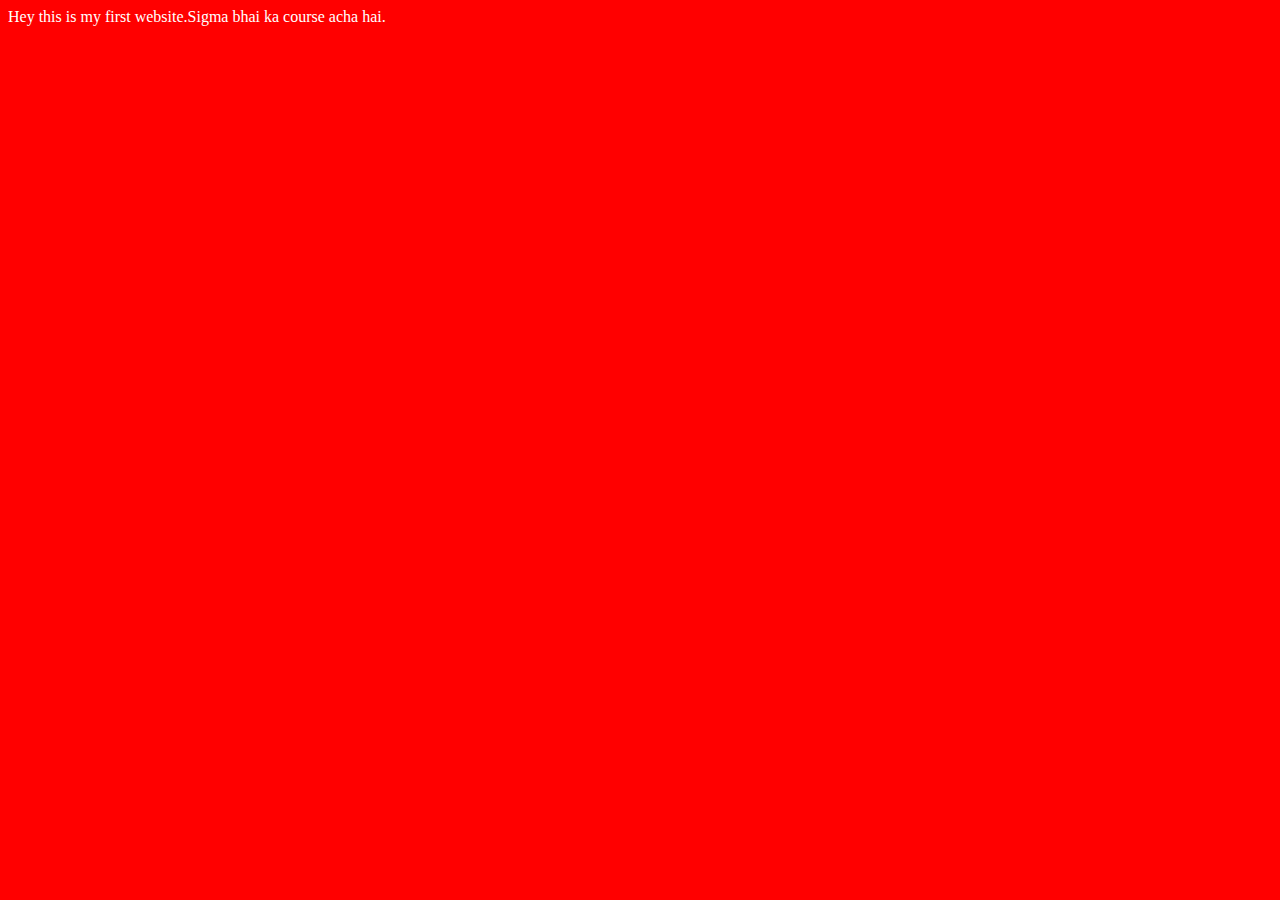
<file: Lect 2/index.html>
<!DOCTYPE html>
<html lang="en">
<head>
    <meta charset="UTF-8">
    <meta name="viewport" content="width=device-width, initial-scale=1.0">
    <title>First Website</title>
    <link rel="stylesheet" href="style.css"
</head>
<body>
   Hey this is my first website.Sigma bhai ka course acha hai.

   <script src="script.js"></script>
   
</body>
</html>
</file>
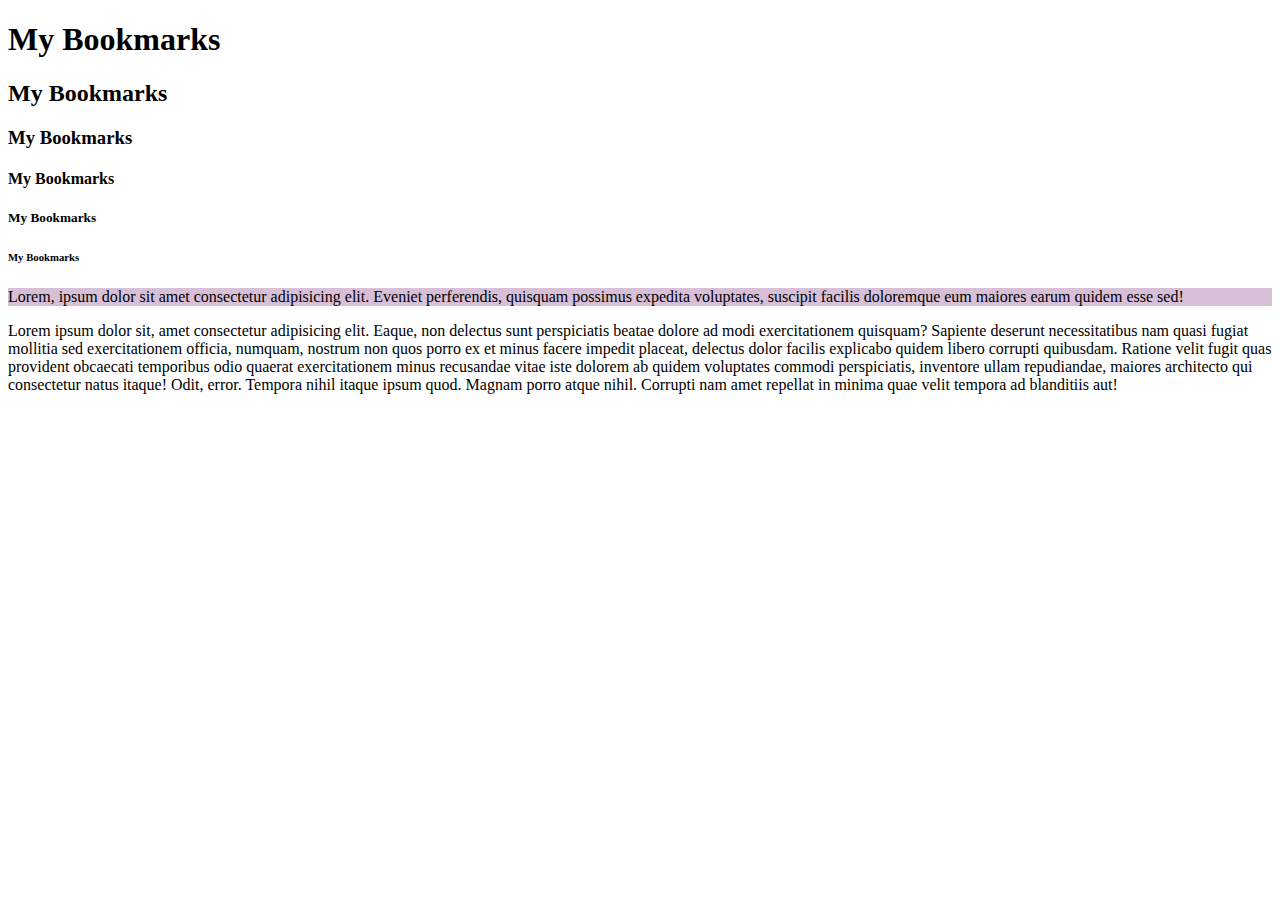
<file: lect4/index.html>
<!DOCTYPE html>
<html lang="en">
<head>
    <meta charset="UTF-8">
    <meta name="viewport" content="width=device-width, initial-scale=1.0">
    <title>My Bookmarks</title>
    <!--<link rel="stylesheet" href="style.css">-->
</head>
<body>
    <h1>My Bookmarks</h1>
    <h2>My Bookmarks</h2>
    <h3>My Bookmarks</h3>
    <h4>My Bookmarks</h4>
    <h5>My Bookmarks</h5>
    <h6>My Bookmarks</h6>

    <P style="background-color: thistle;">Lorem, ipsum dolor sit amet consectetur adipisicing elit. Eveniet perferendis, quisquam possimus expedita voluptates, suscipit facilis doloremque eum maiores earum quidem esse sed!</P>
    <p>Lorem ipsum dolor sit, amet consectetur adipisicing elit. Eaque, non delectus sunt perspiciatis beatae dolore ad modi exercitationem quisquam? Sapiente deserunt necessitatibus nam quasi fugiat mollitia sed exercitationem officia, numquam, nostrum non quos porro ex et minus facere impedit placeat, delectus dolor facilis explicabo quidem libero corrupti quibusdam. Ratione velit fugit quas provident obcaecati temporibus odio quaerat exercitationem minus recusandae vitae iste dolorem ab quidem voluptates commodi perspiciatis, inventore ullam repudiandae, maiores architecto qui consectetur natus itaque! Odit, error. Tempora nihil itaque ipsum quod. Magnam porro atque nihil. Corrupti nam amet repellat in minima quae velit tempora ad blanditiis aut!</p>
</body>
</html>
</file>
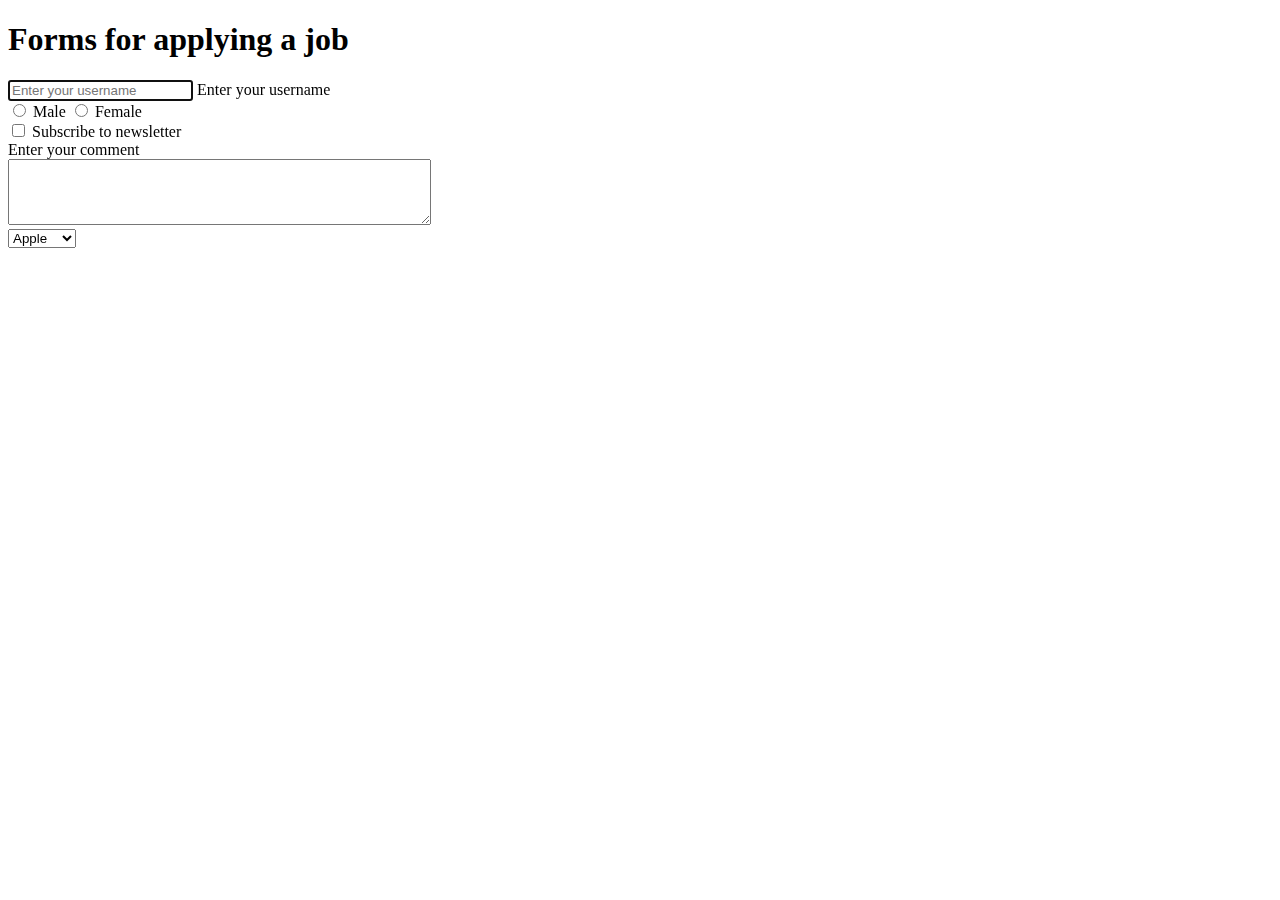
<file: lect7/index.html>
<!DOCTYPE html>
<html lang="en">

<head>
    <meta charset="UTF-8">
    <meta name="viewport" content="width=device-width, initial-scale=1.0">
    <title>Forms</title>
</head>

<body>
    <h1>Forms for applying a job</h1>
    <form action="post">
        <div>
            <input type="text" id="username" name="username" placeholder="Enter your username" autofocus>
            <label for="username">Enter your username</label>
        </div>
        <div>
            <input type="radio" id="male" name="gender" value="male">
            <label for="male">Male</label>
            <input type="radio" id="female" name="gender" value="female">
            <label for="female">Female</label>
        </div>
        <div>
            <input type="checkbox" id="subscribe" name="subscribe" value="yes">
            <label for="subscribe">Subscribe to newsletter</label>
        </div>
        <div>
            <label for="comment">Enter your comment</label>
            <br> <!--not recommended br tag-->
            <textarea id="comment" name="comment" rows="4" cols="50"></textarea>
        </div>
        <div>
            <select name="fruits">
                <option value="apple">Apple</option>
                <option value="banana">Banana</option>
                <option value="cherry">Cherry</option>
            </select>
        </div>
    </form>
</body>

</html>
</file>
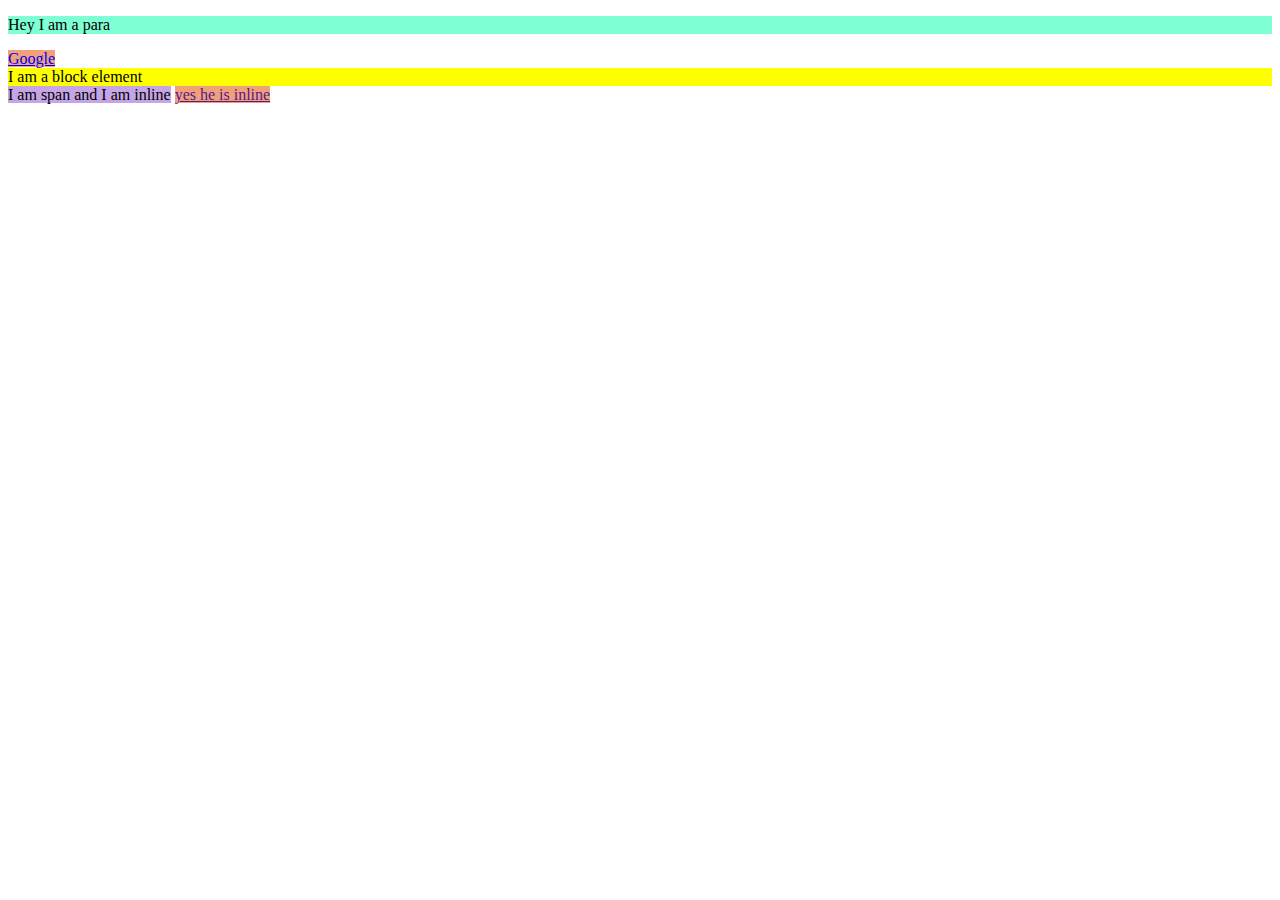
<file: lect8/index.html>
<!DOCTYPE html>
<html lang="en">

<head>
    <meta charset="UTF-8">
    <meta name="viewport" content="width=device-width, initial-scale=1.0">
    <title>Inline and Block Elements - HTML</title>
    <link rel="stylesheet" href="style.css">
</head>

<body>
    <p>Hey I am a para</p>
    <a href="https://google.com">Google</a>
    <div> I am a block element</div>
    <span>I am span and I am inline</span>
    <a href="">yes he is inline</a>

    <!-- Quick Quiz:
    Without using br tag, write a vertically aligned form asking for name, city and pincode of a user.
    Everyone must comment -->

</body>

</html>
</file>
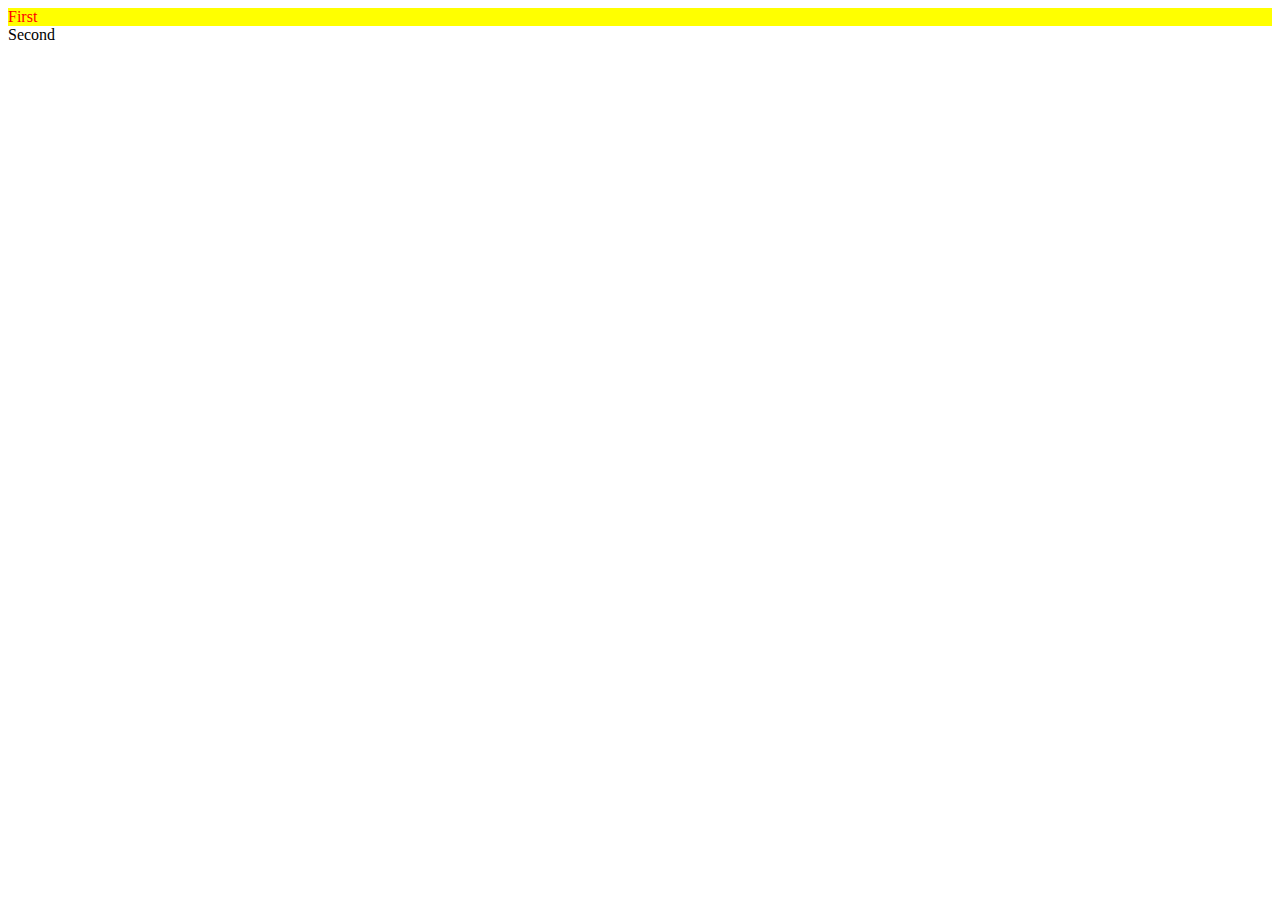
<file: lect9/index.html>
<!DOCTYPE html>
<html lang="en">
<head>
    <meta charset="UTF-8">
    <meta name="viewport" content="width=device-width, initial-scale=1.0">
    <title>ID and Classes in HTML</title>
    <link rel="stylesheet" href="style.css">
</head>
<body>
    <div id="firstdiv" class="red bg-yellow">First</div>
    <div id="seconddiv">Second</div>
    <span class="red"></span>
</body>
</html>
</file>
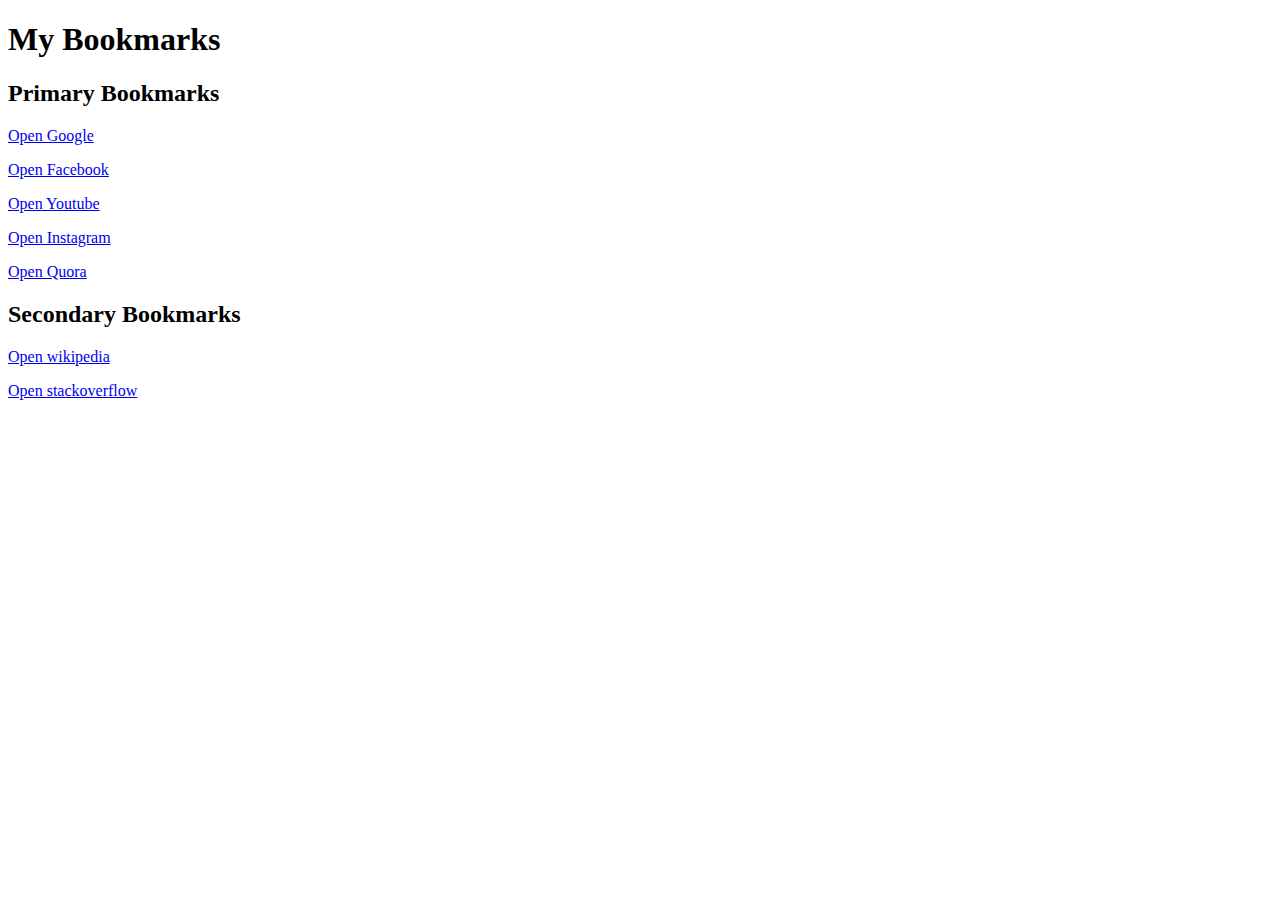
<file: lect4/bookmarkmanager.html>
<!DOCTYPE html>
<html lang="en">
<head>
    <meta charset="UTF-8">
    <meta name="viewport" content="width=device-width, initial-scale=1.0">
    <title>BookMark Manager</title>
</head>
<body>
    <h1>My Bookmarks</h1>
    <h2>Primary Bookmarks</h2>
    <p><a target="_blank" href="https:\\www.google.com">Open Google</a></p>
    <p><a target="_blank" href="https:\\www.Facebook.com">Open Facebook</a></p>
    <p><a target="_blank" href="https:\\www.Youtube.com">Open Youtube</a></p>
    <p><a target="_blank" href="https:\\www.Instagram.com">Open Instagram</a></p>
    <p><a target="_blank" href="https:\\www.Quora.com">Open Quora</a></p>

    <h2>Secondary Bookmarks</h2>
    <p><a target="_blank" href="https:\\www.wikipedia.com">Open wikipedia</a></p>
    <p><a target="_blank" href="https:\\www.stackoverflow.com">Open stackoverflow</a></p>
</body>
</html>
</file>
<file: Lect 2/style.css>
body{
    background-color: red;
    color: white;
}
</file>
<file: lect4/style.css>
body{
    background-color: rgb(196, 138, 167);
}
</file>
<file: lect8/style.css>
p{
    background-color: aquamarine;
}

a{
    background-color: rgb(242, 160, 122);
}

div{
    background-color: yellow;
}

span{
    background-color: rgb(198, 165, 230);
}
</file>
<file: lect9/style.css>
.red{
    color: red;
   }
   
   .bg-yellow{
       background-color: yellow;
   }
   
   /*#firstdiv{*/
       /* =background-color: red; }*/
</file>
